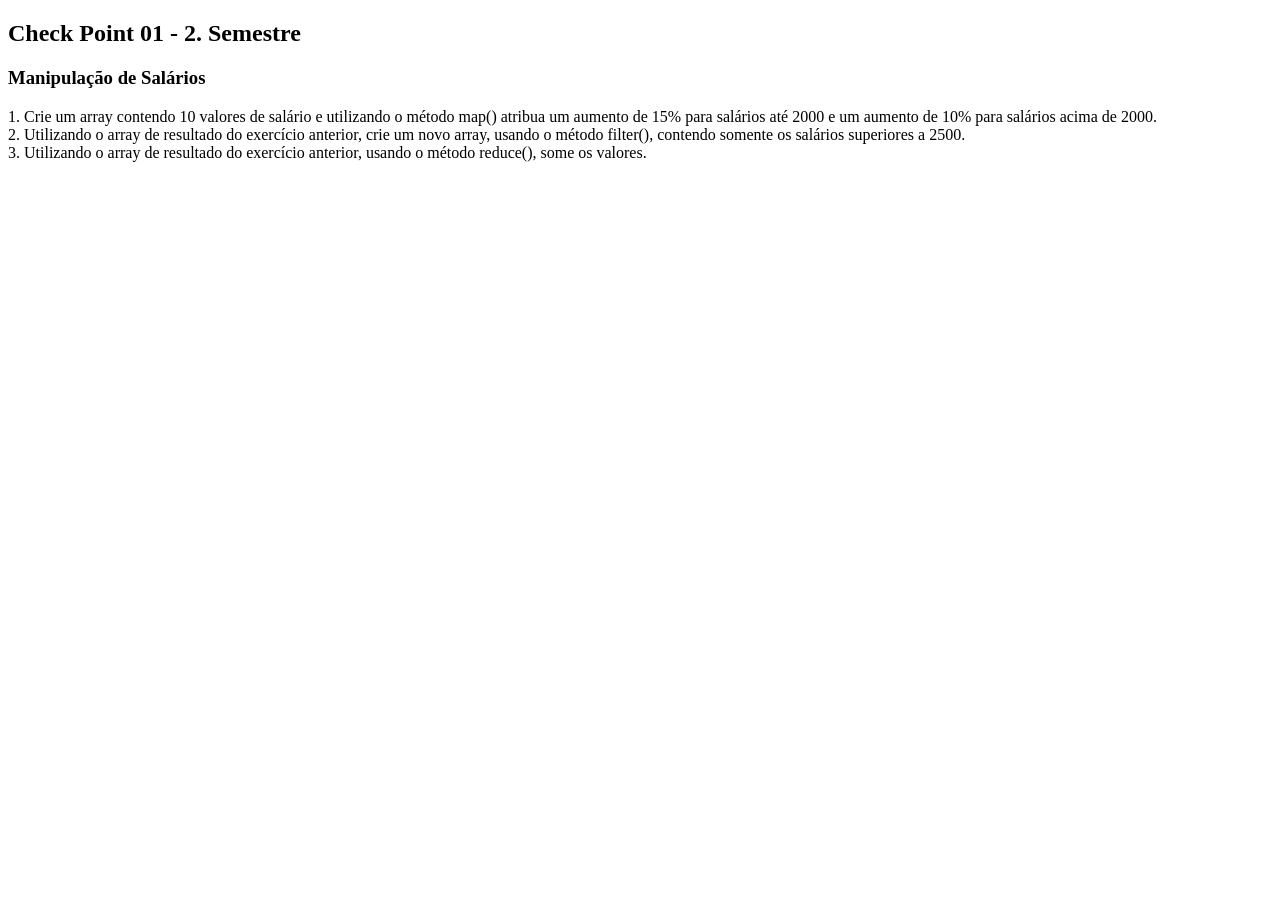
<file: Exercício Array + Map/exer01.html>
<!DOCTYPE html>
<html lang="pt-br">
<head>
    <meta charset="UTF-8">
    <meta name="viewport" content="width=device-width, initial-scale=1.0">
    <title>Exercício Array + Métodos </title>
    <script src="./JS/script.js"></script>

</head>
<body>
    <h2> Check Point 01 - 2. Semestre </h2>
    <h3> Manipulação de Salários </h3>
    <p>
        1. Crie um array contendo 10 valores de salário e utilizando o método map() atribua um aumento de 
        15% para salários até 2000 e um aumento de 10% para salários acima de 2000.
<br>
        2. Utilizando o array de resultado do exercício anterior, crie um novo array, usando o método 
        filter(), contendo somente os salários superiores a 2500.
<br> 
        3. Utilizando o array de resultado do exercício anterior, usando o método reduce(), some os 
        valores.
    </p>
    
</body>
</html>
</file>
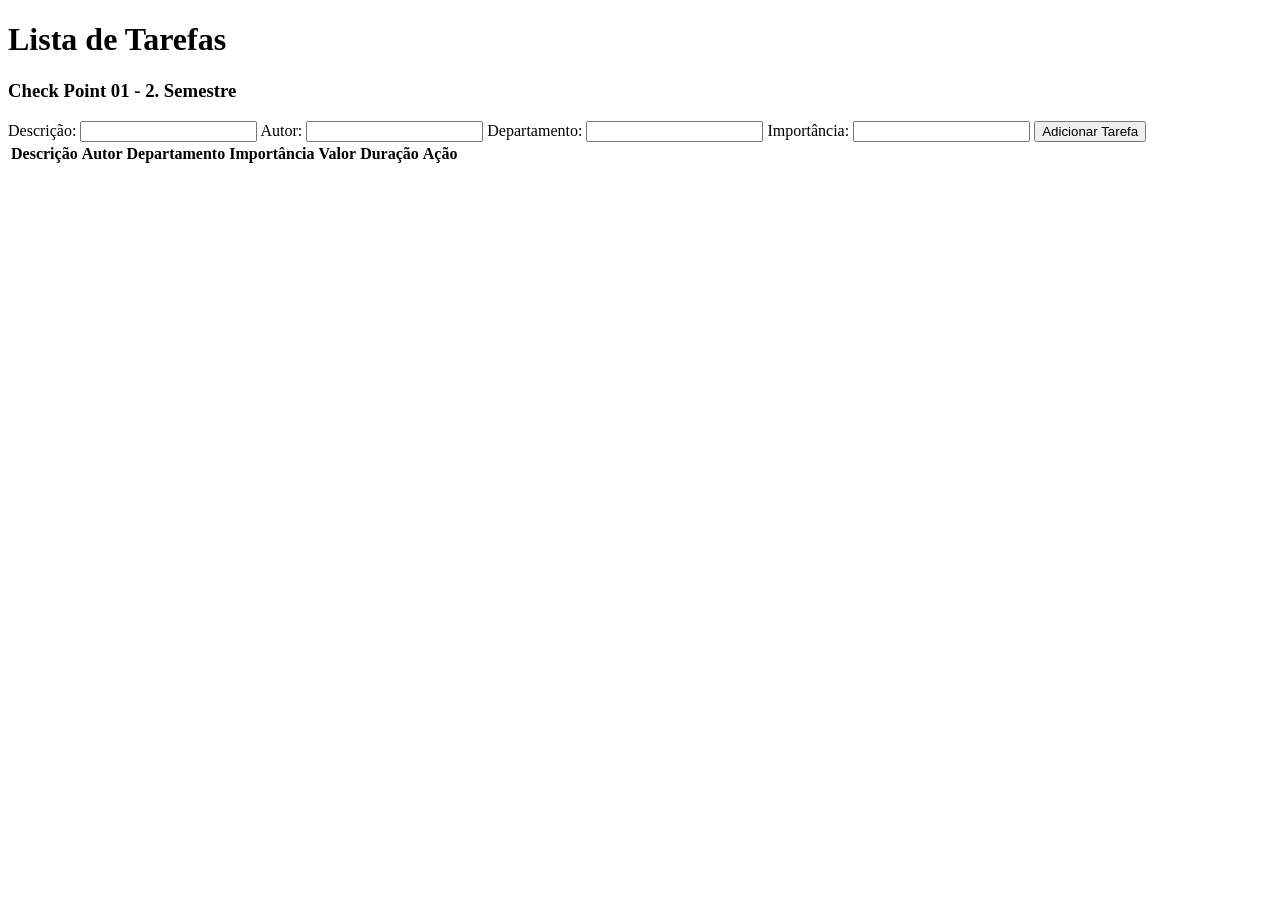
<file: Exercício Array + Map/exer02.html>
<!DOCTYPE html>
<html lang="pt-br">
<head>
    <meta charset="UTF-8">
    <meta name="viewport" content="width=device-width, initial-scale=1.0">
    <title>Lista de Tarefas</title>
    <script src="./JS/script2.js"> </script> 

</head>
<body>
    <h1>Lista de Tarefas</h1>
    <h3> Check Point 01 - 2. Semestre </h3>
    
    <!-- Adição de nova tarefa - O usuário pode adicionar novas tarefas com campos para descrição, autor, departamento e importância-->
    <form id="taskForm">
        <label for="description">Descrição:</label> 
        <input type="text" id="description" required>
        <label for="author">Autor:</label>
        <input type="text" id="author" required>
        <label for="department">Departamento:</label>
        <input type="text" id="department" required>
        <label for="importance">Importância:</label>
        <input type="number" id="importance" required>
        <button type="button" onclick="addTask()">Adicionar Tarefa</button>
    </form>
    
    <!-- Exibição de tarefas-->
    <table id="taskTable">
        <thead>
            <tr>
                <th>Descrição</th>
                <th>Autor</th>
                <th>Departamento</th>
                <th>Importância</th>
                <th>Valor</th>
                <th>Duração</th>
                <th>Ação</th>
            </tr>
        </thead>
        <tbody id="taskList"></tbody>
    </table>
    

</body>
</html>
</file>
